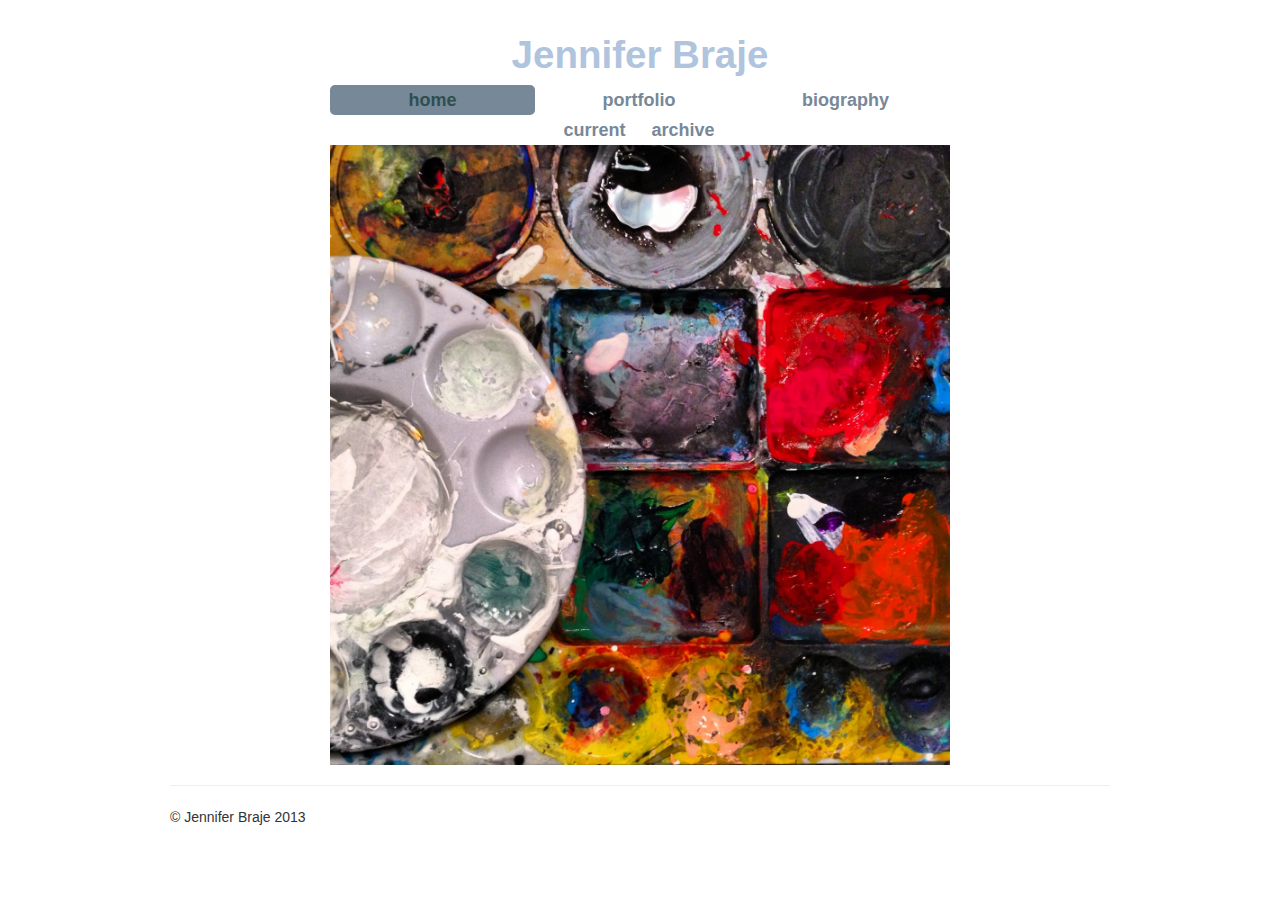
<file: index.html>
<!DOCTYPE html lang="en">
<html>
  <head>
    <meta charset="utf-8" />
    <meta name="viewport" content="width=device-width, initial-scale=1.0" />
    <meta http-equiv="Content-Type" content="text/html; charset=utf-8" />
    <meta name="description" content="description goes here" />
    <meta name="keywords" content="keywords,goes,here" />
    <meta name="author" content="Your Name" />

    <link href="css/bootstrap.min.css" rel="stylesheet" type="text/css" />
    <link href="css/bootstrap-image-gallery.min.css" rel="stylesheet" type="text/css" />
    <link href="css/site.css" rel="stylesheet" type="text/css" />
    
    <title>Jennifer's Artwork</title>
  </head>

  <body>
    <div class="container">
      <header id="header" class="row">
	<div id="hdr-text" class="offset2 span8">
	  <h1 id="hdr-jen" class="muted" style="text-align: center">Jennifer Braje</h1>
	  <nav style="padding-bottom: 0px;">
	    <ul class="nav nav-pills">
	      <li class="active"><a href="index.html">home</a></li>
	      <li class><a href="work.html">portfolio</a>
		<nav>
		  <ul class="nav nav-pills">
		    <li class><a href="cu.html">current</a></li>
<!--		    <li class=""><a href="ca.html">older</a></li> -->
		    <li class><a href="ar.html">archive</a></li>
		  </ul>
		</nav>
	      </li>
	      <li class><a href="bio.html">biography</a></li>
	    </ul>
	  </nav>
	</div>
	<div class="span2"></div>
      </header>

      <section class="row">
  <div class="span8 offset2">
    <img class="img-polariod" src="./img/palette.jpg" />
  </div>
  <div class="span2"></div>
</section>


      <footer>
        <hr />
        <p>© Jennifer Braje 2013</p>
      </footer>
    </div>

    <!-- Placed at the end of the document so the pages load faster -->
    <script src="js/jquery.min.js"></script>
    <script src="js/bootstrap.js"></script>
    <script src="js/load-image.min.js"></script>
    <script src="js/bootstrap-image-gallery.min.js"></script>
    <script src="js/site.js"></script>
  </body>
</html>

<!--
-@ var body: String
-@ var title : String = "Artwork of Jennifer Braje"
-@ var footer : String = ""
-@ var head : String = ""
-@ var nav : String
- response.setContentType("text/html")
-->
</file>
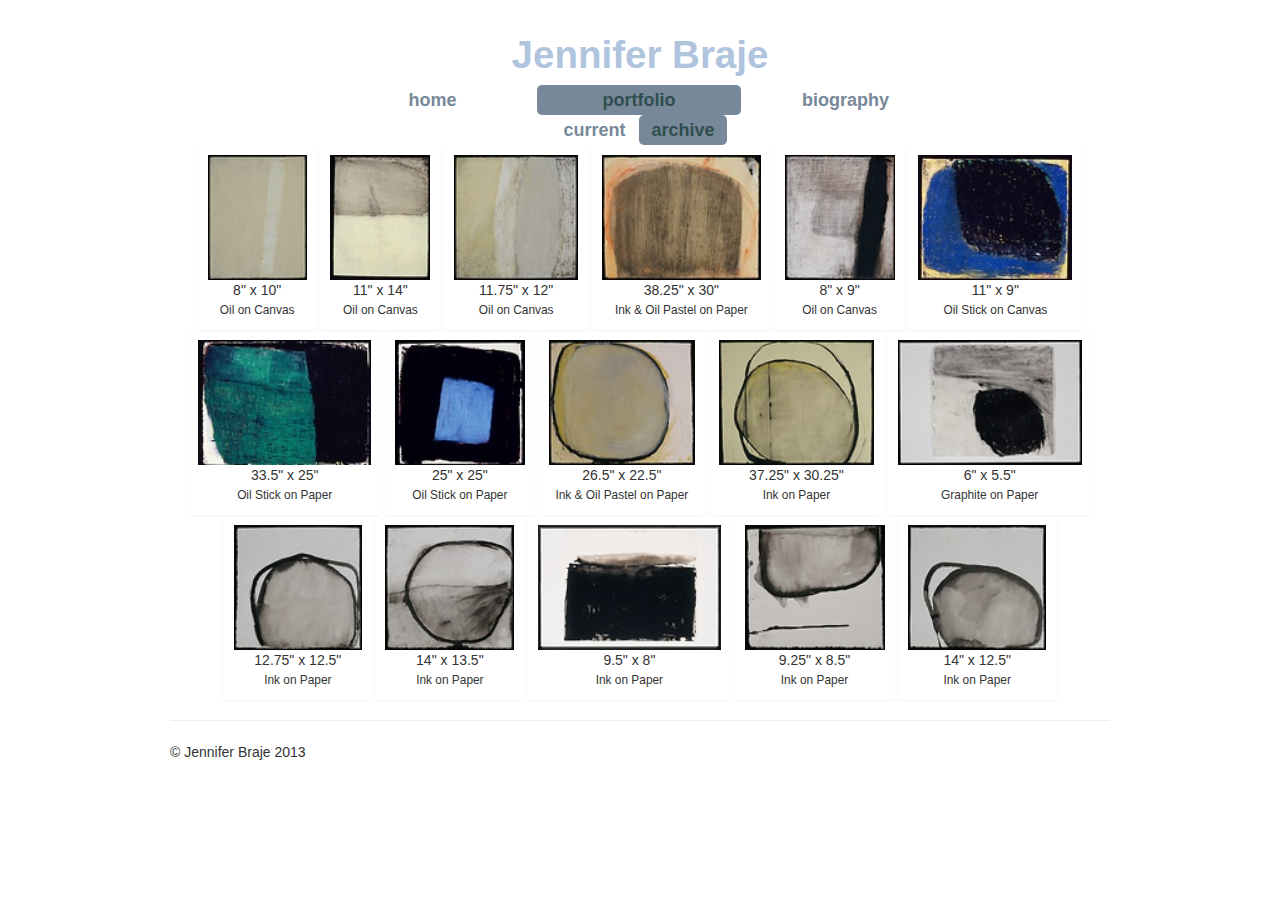
<file: ar.html>
<!DOCTYPE html lang="en">
<html>
  <head>
    <meta charset="utf-8" />
    <meta name="viewport" content="width=device-width, initial-scale=1.0" />
    <meta http-equiv="Content-Type" content="text/html; charset=utf-8" />
    <meta name="description" content="description goes here" />
    <meta name="keywords" content="keywords,goes,here" />
    <meta name="author" content="Your Name" />

    <link href="css/bootstrap.min.css" rel="stylesheet" type="text/css" />
    <link href="css/bootstrap-image-gallery.min.css" rel="stylesheet" type="text/css" />
    <link href="css/site.css" rel="stylesheet" type="text/css" />
    
    <title>Jennifer's Artwork</title>
  </head>

  <body>
    <div class="container">
      <header id="header" class="row">
	<div id="hdr-text" class="offset2 span8">
	  <h1 id="hdr-jen" class="muted" style="text-align: center">Jennifer Braje</h1>
	  <nav style="padding-bottom: 0px;">
	    <ul class="nav nav-pills">
	      <li class><a href="index.html">home</a></li>
	      <li class="active"><a href="work.html">portfolio</a>
		<nav>
		  <ul class="nav nav-pills">
		    <li class><a href="cu.html">current</a></li>
<!--		    <li class=""><a href="ca.html">older</a></li> -->
		    <li class="active"><a href="ar.html">archive</a></li>
		  </ul>
		</nav>
	      </li>
	      <li class><a href="bio.html">biography</a></li>
	    </ul>
	  </nav>
	</div>
	<div class="span2"></div>
      </header>

      <section class="row">
  <div class="span12">

    <div id="gallery" class="gallery" data-toggle="modal-gallery" data-target="#modal-gallery">
      <div class="thumbnail">
  <a href="img/art/archive/buttercup.jpg" data-gallery="gallery">
    <img src="img/art/archive/buttercup-thumb.jpg" />
  </a>
  <p>
    8&quot; x 10&quot;<br>
    <small>Oil on Canvas</small>
  </p>
</div>
<div class="thumbnail">
  <a href="img/art/archive/one night.jpg" data-gallery="gallery">
    <img src="img/art/archive/one night-thumb.jpg" />
  </a>
  <p>
    11&quot; x 14&quot;<br>
    <small>Oil on Canvas</small>
  </p>
</div>
<div class="thumbnail">
  <a href="img/art/archive/painting 1.jpg" data-gallery="gallery">
    <img src="img/art/archive/painting 1-thumb.jpg" />
  </a>
  <p>
    11.75&quot; x 12&quot;<br>
    <small>Oil on Canvas</small>
  </p>
</div>
<div class="thumbnail">
  <a href="img/art/archive/Orange &amp; Black.jpg" data-gallery="gallery">
    <img src="img/art/archive/Orange &amp; Black-thumb.jpg" />
  </a>
  <p>
    38.25&quot; x 30&quot;<br>
    <small>Ink &amp; Oil Pastel on Paper</small>
  </p>
</div>
<div class="thumbnail">
  <a href="img/art/archive/painting archive 1.jpg" data-gallery="gallery">
    <img src="img/art/archive/painting archive 1-thumb.jpg" />
  </a>
  <p>
    8&quot; x 9&quot;<br>
    <small>Oil on Canvas</small>
  </p>
</div>
<div class="thumbnail">
  <a href="img/art/archive/oil stick on board 1.jpg" data-gallery="gallery">
    <img src="img/art/archive/oil stick on board 1-thumb.jpg" />
  </a>
  <p>
    11&quot; x 9&quot;<br>
    <small>Oil Stick on Canvas</small>
  </p>
</div>
<div class="thumbnail">
  <a href="img/art/archive/oil stick 1.jpg" data-gallery="gallery">
    <img src="img/art/archive/oil stick 1-thumb.jpg" />
  </a>
  <p>
    33.5&quot; x 25&quot;<br>
    <small>Oil Stick on Paper</small>
  </p>
</div>
<div class="thumbnail">
  <a href="img/art/archive/oil stick 2.jpg" data-gallery="gallery">
    <img src="img/art/archive/oil stick 2-thumb.jpg" />
  </a>
  <p>
    25&quot; x 25&quot;<br>
    <small>Oil Stick on Paper</small>
  </p>
</div>
<div class="thumbnail">
  <a href="img/art/archive/drawing circle yellow.jpg" data-gallery="gallery">
    <img src="img/art/archive/drawing circle yellow-thumb.jpg" />
  </a>
  <p>
    26.5&quot; x 22.5&quot;<br>
    <small>Ink &amp; Oil Pastel on Paper</small>
  </p>
</div>
<div class="thumbnail">
  <a href="img/art/archive/Drawing Circle.jpg" data-gallery="gallery">
    <img src="img/art/archive/Drawing Circle-thumb.jpg" />
  </a>
  <p>
    37.25&quot; x 30.25&quot;<br>
    <small>Ink on Paper</small>
  </p>
</div>
<div class="thumbnail">
  <a href="img/art/archive/drawing archive 2.jpg" data-gallery="gallery">
    <img src="img/art/archive/drawing archive 2-thumb.jpg" />
  </a>
  <p>
    6&quot; x 5.5&quot;<br>
    <small>Graphite on Paper</small>
  </p>
</div>
<div class="thumbnail">
  <a href="img/art/archive/Drawing Circle 2.jpg" data-gallery="gallery">
    <img src="img/art/archive/Drawing Circle 2-thumb.jpg" />
  </a>
  <p>
    12.75&quot; x 12.5&quot;<br>
    <small>Ink on Paper</small>
  </p>
</div>
<div class="thumbnail">
  <a href="img/art/archive/Drawing Circle 4.jpg" data-gallery="gallery">
    <img src="img/art/archive/Drawing Circle 4-thumb.jpg" />
  </a>
  <p>
    14&quot; x 13.5&quot;<br>
    <small>Ink on Paper</small>
  </p>
</div>
<div class="thumbnail">
  <a href="img/art/archive/drawing 1.jpg" data-gallery="gallery">
    <img src="img/art/archive/drawing 1-thumb.jpg" />
  </a>
  <p>
    9.5&quot; x 8&quot;<br>
    <small>Ink on Paper</small>
  </p>
</div>
<div class="thumbnail">
  <a href="img/art/archive/drawing archive.jpg" data-gallery="gallery">
    <img src="img/art/archive/drawing archive-thumb.jpg" />
  </a>
  <p>
    9.25&quot; x 8.5&quot;<br>
    <small>Ink on Paper</small>
  </p>
</div>
<div class="thumbnail">
  <a href="img/art/archive/drawing circle 5.jpg" data-gallery="gallery">
    <img src="img/art/archive/drawing circle 5-thumb.jpg" />
  </a>
  <p>
    14&quot; x 12.5&quot;<br>
    <small>Ink on Paper</small>
  </p>
</div>

    </div>

    <div id="modal-gallery" class="modal modal-gallery hide fade" tabindex="-1">
      <div class="modal-header">
	<a class="close" data-dismiss="modal"> ×</a>
	<h3 class="modal-title"></h3>
      </div>
      <div class="modal-body">
	<div class="modal-image"></div>
      </div>
      <div class="modal-footer">
	<a class="btn btn-info modal-prev">
	  <i class="icon-arrow-left icon-white"></i>
	  Previous
	</a>
	<a class="btn btn-primary modal-next">
	  Next
	  <i class="icon-arrow-right icon-white"></i>
	</a>
	<a class="btn btn-success modal-play modal-slideshow" data-slideshow="5000">
	  <i class="icon-arrow-play icon-white"></i>
	  Slideshow
	</a>
	<a class"btn modal-download" target="_blank">
	  <i class="icon-download"></i>
	  Download
	</a>
      </div>
    </div>
  </div>
</section>


      <footer>
        <hr />
        <p>© Jennifer Braje 2013</p>
      </footer>
    </div>

    <!-- Placed at the end of the document so the pages load faster -->
    <script src="js/jquery.min.js"></script>
    <script src="js/bootstrap.js"></script>
    <script src="js/load-image.min.js"></script>
    <script src="js/bootstrap-image-gallery.min.js"></script>
    <script src="js/site.js"></script>
  </body>
</html>

<!--
-@ var body: String
-@ var title : String = "Artwork of Jennifer Braje"
-@ var footer : String = ""
-@ var head : String = ""
-@ var nav : String
- response.setContentType("text/html")
-->
</file>
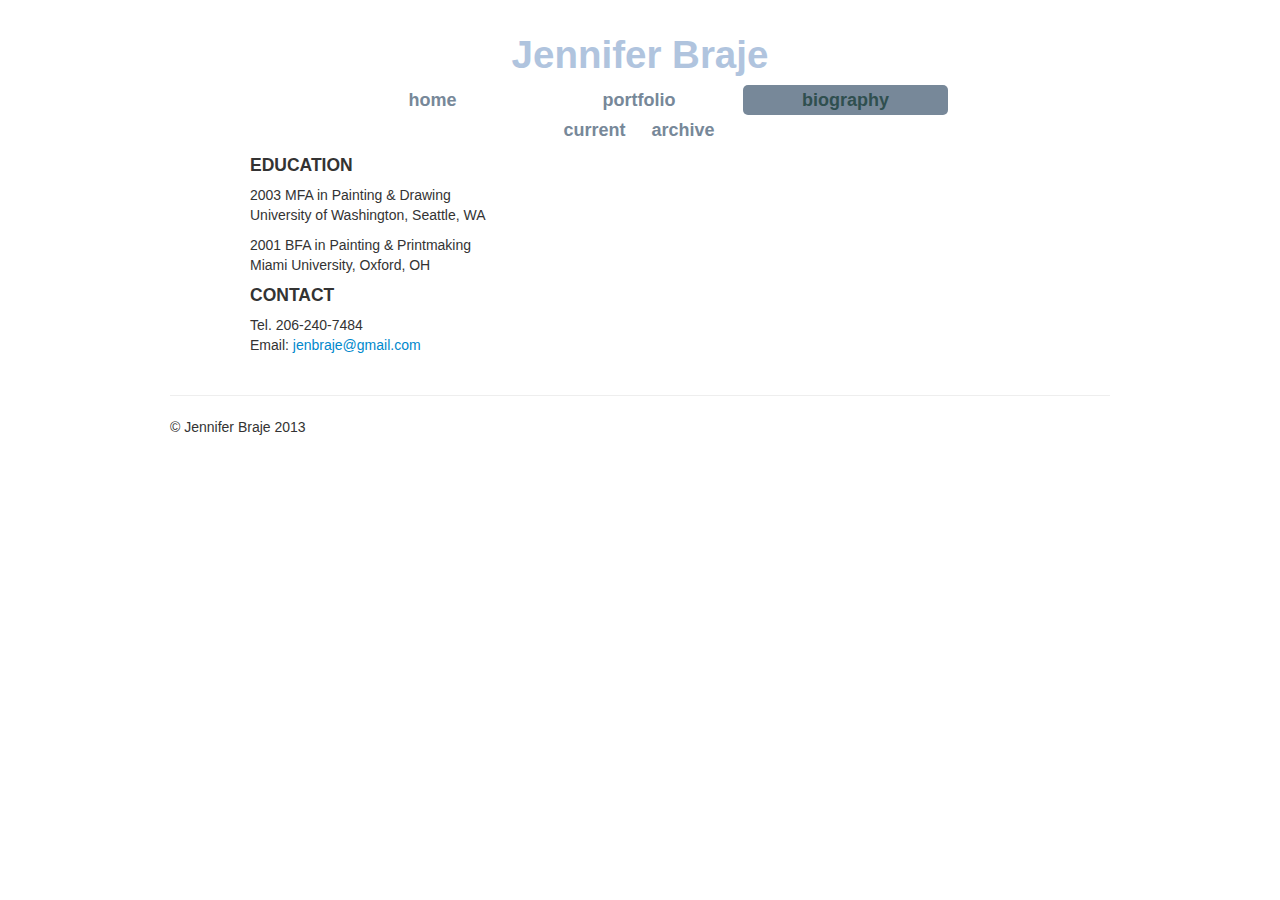
<file: bio.html>
<!DOCTYPE html lang="en">
<html>
  <head>
    <meta charset="utf-8" />
    <meta name="viewport" content="width=device-width, initial-scale=1.0" />
    <meta http-equiv="Content-Type" content="text/html; charset=utf-8" />
    <meta name="description" content="description goes here" />
    <meta name="keywords" content="keywords,goes,here" />
    <meta name="author" content="Your Name" />

    <link href="css/bootstrap.min.css" rel="stylesheet" type="text/css" />
    <link href="css/bootstrap-image-gallery.min.css" rel="stylesheet" type="text/css" />
    <link href="css/site.css" rel="stylesheet" type="text/css" />
    
    <title>Jennifer's Artwork</title>
  </head>

  <body>
    <div class="container">
      <header id="header" class="row">
	<div id="hdr-text" class="offset2 span8">
	  <h1 id="hdr-jen" class="muted" style="text-align: center">Jennifer Braje</h1>
	  <nav style="padding-bottom: 0px;">
	    <ul class="nav nav-pills">
	      <li class><a href="index.html">home</a></li>
	      <li class><a href="work.html">portfolio</a>
		<nav>
		  <ul class="nav nav-pills">
		    <li class><a href="cu.html">current</a></li>
<!--		    <li class=""><a href="ca.html">older</a></li> -->
		    <li class><a href="ar.html">archive</a></li>
		  </ul>
		</nav>
	      </li>
	      <li class="active"><a href="bio.html">biography</a></li>
	    </ul>
	  </nav>
	</div>
	<div class="span2"></div>
      </header>

      <section class="row">
  <div class="span10 offset1">

    <h4>EDUCATION</h4>

    <p>
      2003 MFA in Painting &amp; Drawing</br>
      University of Washington, Seattle, WA
    </p>
    <p>
      2001 BFA in Painting &amp; Printmaking</br>
      Miami University, Oxford, OH
    </p>

    <h4>CONTACT</h4>
    <address>
      Tel. 206-240-7484</br>
      Email: <a href="mailto:jenbraje@gmail.com">jenbraje@gmail.com</a>
    </address>
  </div>
  <div class="span1"></div>
</section>


      <footer>
        <hr />
        <p>© Jennifer Braje 2013</p>
      </footer>
    </div>

    <!-- Placed at the end of the document so the pages load faster -->
    <script src="js/jquery.min.js"></script>
    <script src="js/bootstrap.js"></script>
    <script src="js/load-image.min.js"></script>
    <script src="js/bootstrap-image-gallery.min.js"></script>
    <script src="js/site.js"></script>
  </body>
</html>

<!--
-@ var body: String
-@ var title : String = "Artwork of Jennifer Braje"
-@ var footer : String = ""
-@ var head : String = ""
-@ var nav : String
- response.setContentType("text/html")
-->
</file>
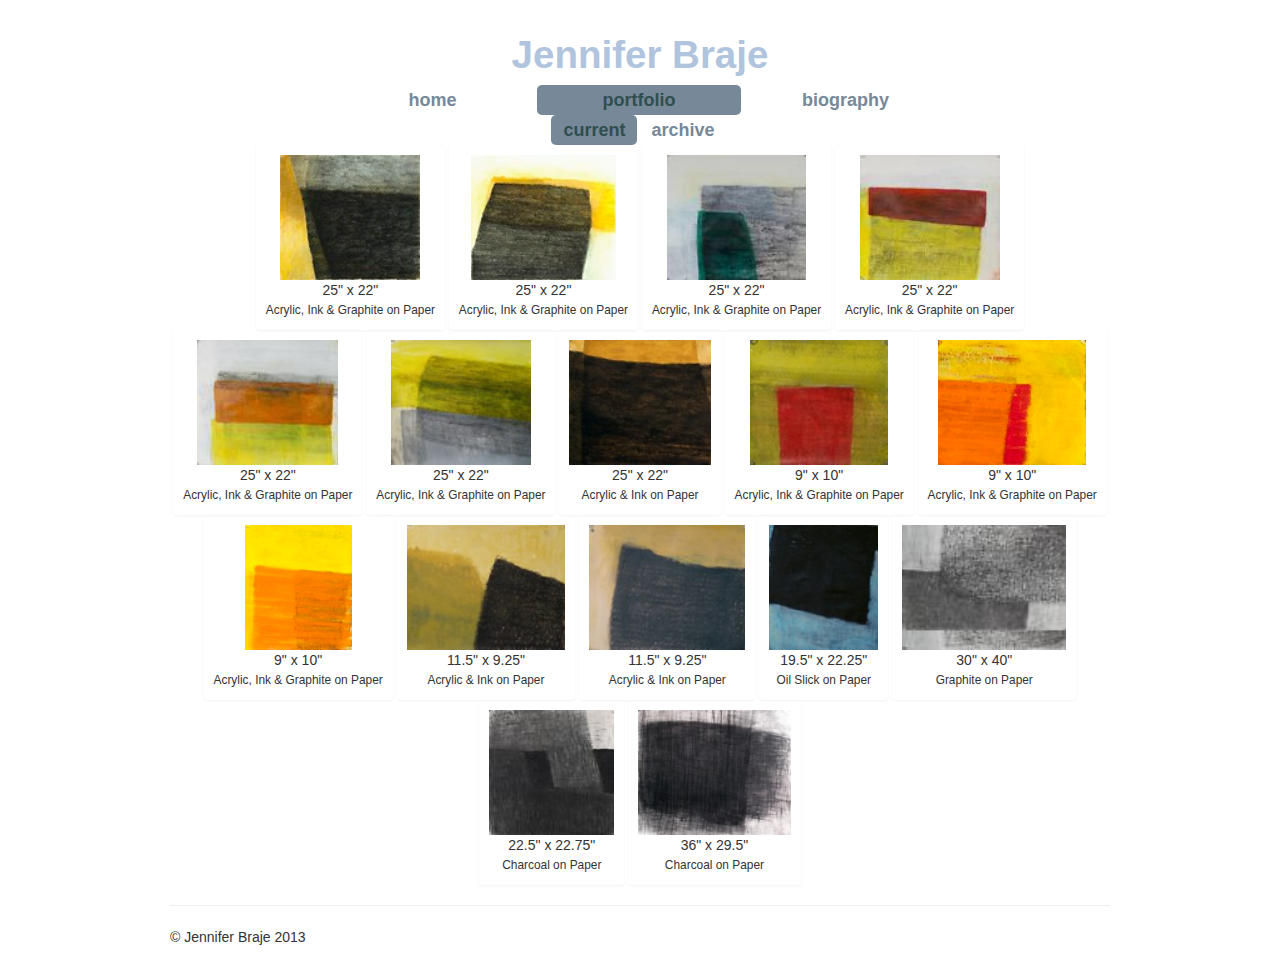
<file: cu.html>
<!DOCTYPE html lang="en">
<html>
  <head>
    <meta charset="utf-8" />
    <meta name="viewport" content="width=device-width, initial-scale=1.0" />
    <meta http-equiv="Content-Type" content="text/html; charset=utf-8" />
    <meta name="description" content="description goes here" />
    <meta name="keywords" content="keywords,goes,here" />
    <meta name="author" content="Your Name" />

    <link href="css/bootstrap.min.css" rel="stylesheet" type="text/css" />
    <link href="css/bootstrap-image-gallery.min.css" rel="stylesheet" type="text/css" />
    <link href="css/site.css" rel="stylesheet" type="text/css" />
    
    <title>Jennifer's Artwork</title>
  </head>

  <body>
    <div class="container">
      <header id="header" class="row">
	<div id="hdr-text" class="offset2 span8">
	  <h1 id="hdr-jen" class="muted" style="text-align: center">Jennifer Braje</h1>
	  <nav style="padding-bottom: 0px;">
	    <ul class="nav nav-pills">
	      <li class><a href="index.html">home</a></li>
	      <li class="active"><a href="work.html">portfolio</a>
		<nav>
		  <ul class="nav nav-pills">
		    <li class="active"><a href="cu.html">current</a></li>
<!--		    <li class=""><a href="ca.html">older</a></li> -->
		    <li class><a href="ar.html">archive</a></li>
		  </ul>
		</nav>
	      </li>
	      <li class><a href="bio.html">biography</a></li>
	    </ul>
	  </nav>
	</div>
	<div class="span2"></div>
      </header>

      <section class="row">
  <div class="span12">

    <div id="gallery" class="gallery" data-toggle="modal-gallery" data-target="#modal-gallery">
      <div class="thumbnail">
  <a href="img/art/current/DSC0385-cropped.jpg" data-gallery="gallery">
    <img src="img/art/current/DSC0385-cropped-thumb.jpg" />
  </a>
  <p>
    25&quot; x 22&quot;<br>
    <small>Acrylic, Ink &amp; Graphite on Paper</small>
  </p>
</div>
<div class="thumbnail">
  <a href="img/art/current/DSC0386-cropped.jpg" data-gallery="gallery">
    <img src="img/art/current/DSC0386-cropped-thumb.jpg" />
  </a>
  <p>
    25&quot; x 22&quot;<br>
    <small>Acrylic, Ink &amp; Graphite on Paper</small>
  </p>
</div>
<div class="thumbnail">
  <a href="img/art/current/JENBRA_0115-cropped.jpg" data-gallery="gallery">
    <img src="img/art/current/JENBRA_0115-cropped-thumb.jpg" />
  </a>
  <p>
    25&quot; x 22&quot;<br>
    <small>Acrylic, Ink &amp; Graphite on Paper</small>
  </p>
</div>
<div class="thumbnail">
  <a href="img/art/current/JENBRA_0121-cropped.jpg" data-gallery="gallery">
    <img src="img/art/current/JENBRA_0121-cropped-thumb.jpg" />
  </a>
  <p>
    25&quot; x 22&quot;<br>
    <small>Acrylic, Ink &amp; Graphite on Paper</small>
  </p>
</div>
<div class="thumbnail">
  <a href="img/art/current/JENBRA_0101-cropped.jpg" data-gallery="gallery">
    <img src="img/art/current/JENBRA_0101-cropped-thumb.jpg" />
  </a>
  <p>
    25&quot; x 22&quot;<br>
    <small>Acrylic, Ink &amp; Graphite on Paper</small>
  </p>
</div>
<div class="thumbnail">
  <a href="img/art/current/Jen 08-cropped.jpg" data-gallery="gallery">
    <img src="img/art/current/Jen 08-cropped-thumb.jpg" />
  </a>
  <p>
    25&quot; x 22&quot;<br>
    <small>Acrylic, Ink &amp; Graphite on Paper</small>
  </p>
</div>
<div class="thumbnail">
  <a href="img/art/current/Jen 05-cropped.jpg" data-gallery="gallery">
    <img src="img/art/current/Jen 05-cropped-thumb.jpg" />
  </a>
  <p>
    25&quot; x 22&quot;<br>
    <small>Acrylic &amp; Ink on Paper</small>
  </p>
</div>
<div class="thumbnail">
  <a href="img/art/current/Jen 11-cropped.jpg" data-gallery="gallery">
    <img src="img/art/current/Jen 11-cropped-thumb.jpg" />
  </a>
  <p>
    9&quot; x 10&quot;<br>
    <small>Acrylic, Ink &amp; Graphite on Paper</small>
  </p>
</div>
<div class="thumbnail">
  <a href="img/art/current/DSC0387-cropped.jpg" data-gallery="gallery">
    <img src="img/art/current/DSC0387-cropped-thumb.jpg" />
  </a>
  <p>
    9&quot; x 10&quot;<br>
    <small>Acrylic, Ink &amp; Graphite on Paper</small>
  </p>
</div>
<div class="thumbnail">
  <a href="img/art/current/DSC0388-cropped.jpg" data-gallery="gallery">
    <img src="img/art/current/DSC0388-cropped-thumb.jpg" />
  </a>
  <p>
    9&quot; x 10&quot;<br>
    <small>Acrylic, Ink &amp; Graphite on Paper</small>
  </p>
</div>
<div class="thumbnail">
  <a href="img/art/current/Jen 13-cropped.jpg" data-gallery="gallery">
    <img src="img/art/current/Jen 13-cropped-thumb.jpg" />
  </a>
  <p>
    11.5&quot; x 9.25&quot;<br>
    <small>Acrylic &amp; Ink on Paper</small>
  </p>
</div>
<div class="thumbnail">
  <a href="img/art/current/Jen 14-cropped.jpg" data-gallery="gallery">
    <img src="img/art/current/Jen 14-cropped-thumb.jpg" />
  </a>
  <p>
    11.5&quot; x 9.25&quot;<br>
    <small>Acrylic &amp; Ink on Paper</small>
  </p>
</div>
<div class="thumbnail">
  <a href="img/art/current/Jen 06-cropped.jpg" data-gallery="gallery">
    <img src="img/art/current/Jen 06-cropped-thumb.jpg" />
  </a>
  <p>
    19.5&quot; x 22.25&quot;<br>
    <small>Oil Slick on Paper</small>
  </p>
</div>
<div class="thumbnail">
  <a href="img/art/current/JENBRA_0145-cropped.jpg" data-gallery="gallery">
    <img src="img/art/current/JENBRA_0145-cropped-thumb.jpg" />
  </a>
  <p>
    30&quot; x 40&quot;<br>
    <small>Graphite on Paper</small>
  </p>
</div>
<div class="thumbnail">
  <a href="img/art/current/JENBRA_0138-cropped.jpg" data-gallery="gallery">
    <img src="img/art/current/JENBRA_0138-cropped-thumb.jpg" />
  </a>
  <p>
    22.5&quot; x 22.75&quot;<br>
    <small>Charcoal on Paper</small>
  </p>
</div>
<div class="thumbnail">
  <a href="img/art/current/Jen 03-cropped.jpg" data-gallery="gallery">
    <img src="img/art/current/Jen 03-cropped-thumb.jpg" />
  </a>
  <p>
    36&quot; x 29.5&quot;<br>
    <small>Charcoal on Paper</small>
  </p>
</div>

    </div>

    <div id="modal-gallery" class="modal modal-gallery hide fade" tabindex="-1">
      <div class="modal-header">
	<a class="close" data-dismiss="modal"> ×</a>
	<h3 class="modal-title"></h3>
      </div>
      <div class="modal-body">
	<div class="modal-image"></div>
      </div>
      <div class="modal-footer">
	<a class="btn btn-info modal-prev">
	  <i class="icon-arrow-left icon-white"></i>
	  Previous
	</a>
	<a class="btn btn-primary modal-next">
	  Next
	  <i class="icon-arrow-right icon-white"></i>
	</a>
	<a class="btn btn-success modal-play modal-slideshow" data-slideshow="5000">
	  <i class="icon-arrow-play icon-white"></i>
	  Slideshow
	</a>
	<a class"btn modal-download" target="_blank">
	  <i class="icon-download"></i>
	  Download
	</a>
      </div>
    </div>
  </div>
</section>


      <footer>
        <hr />
        <p>© Jennifer Braje 2013</p>
      </footer>
    </div>

    <!-- Placed at the end of the document so the pages load faster -->
    <script src="js/jquery.min.js"></script>
    <script src="js/bootstrap.js"></script>
    <script src="js/load-image.min.js"></script>
    <script src="js/bootstrap-image-gallery.min.js"></script>
    <script src="js/site.js"></script>
  </body>
</html>

<!--
-@ var body: String
-@ var title : String = "Artwork of Jennifer Braje"
-@ var footer : String = ""
-@ var head : String = ""
-@ var nav : String
- response.setContentType("text/html")
-->
</file>
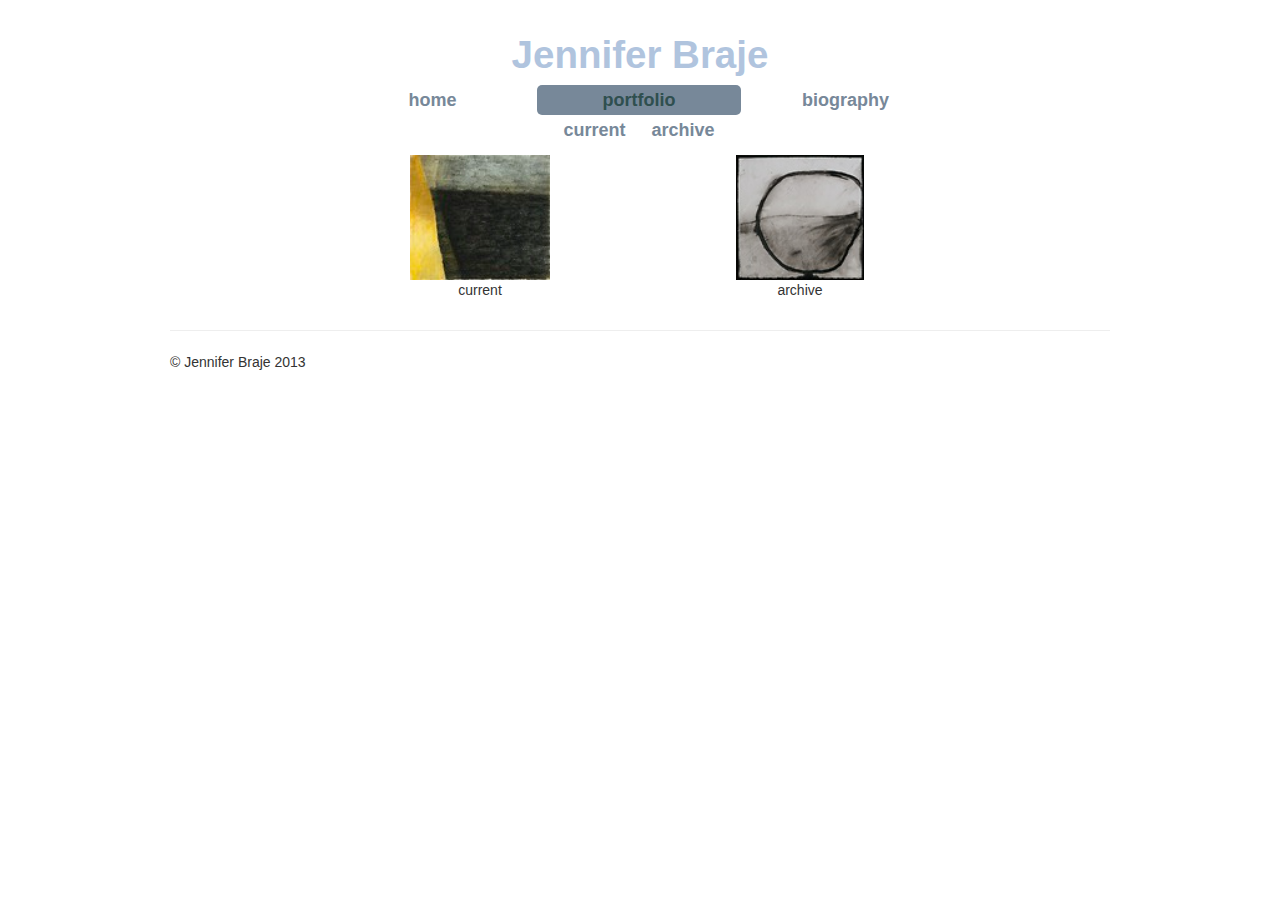
<file: work.html>
<!DOCTYPE html lang="en">
<html>
  <head>
    <meta charset="utf-8" />
    <meta name="viewport" content="width=device-width, initial-scale=1.0" />
    <meta http-equiv="Content-Type" content="text/html; charset=utf-8" />
    <meta name="description" content="description goes here" />
    <meta name="keywords" content="keywords,goes,here" />
    <meta name="author" content="Your Name" />

    <link href="css/bootstrap.min.css" rel="stylesheet" type="text/css" />
    <link href="css/bootstrap-image-gallery.min.css" rel="stylesheet" type="text/css" />
    <link href="css/site.css" rel="stylesheet" type="text/css" />
    
    <title>Jennifer's Artwork</title>
  </head>

  <body>
    <div class="container">
      <header id="header" class="row">
	<div id="hdr-text" class="offset2 span8">
	  <h1 id="hdr-jen" class="muted" style="text-align: center">Jennifer Braje</h1>
	  <nav style="padding-bottom: 0px;">
	    <ul class="nav nav-pills">
	      <li class><a href="index.html">home</a></li>
	      <li class="active"><a href="work.html">portfolio</a>
		<nav>
		  <ul class="nav nav-pills">
		    <li class><a href="cu.html">current</a></li>
<!--		    <li class=""><a href="ca.html">older</a></li> -->
		    <li class><a href="ar.html">archive</a></li>
		  </ul>
		</nav>
	      </li>
	      <li class><a href="bio.html">biography</a></li>
	    </ul>
	  </nav>
	</div>
	<div class="span2"></div>
      </header>

      <div class="row">
  <div class="span2"></div>
<div class="span4">
  <div class="centered-thumbnail">
    <a href="cu.html">
      <img src="img/art/current/DSC0385-cropped-thumb.jpg" />
    </a>
    <p>
      current
    </p>
  </div>
</div>

<div class="span4">
  <div class="centered-thumbnail">
    <a href="ar.html">
      <img src="img/art/archive/Drawing Circle 4-thumb.jpg" />
    </a>
    <p>
      archive
    </p>
  </div>
</div>

</div>


      <footer>
        <hr />
        <p>© Jennifer Braje 2013</p>
      </footer>
    </div>

    <!-- Placed at the end of the document so the pages load faster -->
    <script src="js/jquery.min.js"></script>
    <script src="js/bootstrap.js"></script>
    <script src="js/load-image.min.js"></script>
    <script src="js/bootstrap-image-gallery.min.js"></script>
    <script src="js/site.js"></script>
  </body>
</html>

<!--
-@ var body: String
-@ var title : String = "Artwork of Jennifer Braje"
-@ var footer : String = ""
-@ var head : String = ""
-@ var nav : String
- response.setContentType("text/html")
-->
</file>
<file: css/site.css>
body {
    padding-top: 25px;
}

header {
//    background: url('../img/palette.jpg');
//    background-repeat: no-repeat;
//    background-size: 100% auto;
}

li a {
    font-size: large;
}

/* #aaa #111 */

.nav > li > a {
    color: lightslategray;
    font-weight: bolder;
}

.nav > li > a:hover {
    color: lightslategray;
    background-color: darkslategray;
}

.nav-pills > .active > a,
.nav-pills > .active > a:hover {
    color: darkslategray;
    background-color: lightslategray;
    font-weight: bolder;
}

#hdr-text {
//    background-color: rgba(0,0,0,0.65);

//  -webkit-border-radius: 15px;
//     -moz-border-radius: 15px;
//          border-radius: 15px;
}

/*
li a {
    color: darkslategray;
    font-size: large;
    font-weight: bold;
}

ul {
    background-color: #eee;
    opacity: 0.65;

  -webkit-border-radius: 5px;
     -moz-border-radius: 5px;
          border-radius: 5px;
}

.nav-pills > .active > a,
.nav-pills > .active > a:hover {
    color: darkslategray;
    font-weight: bolder;
    background-color: #bbb;
}
*/

.nav-pills>li>a {
    margin-top: 0px;
    margin-bottom: 0px;
}

#hdr-jen {
    color: lightsteelblue;
    font-weight: 900;
}

/* center nav bar */
nav {
    padding: 0;
    padding-bottom: 25px;
}

nav .nav {
    margin: 0;
    display: table;
    width: 100%;
}

nav .nav li {
    display: table-cell;
    width: 33.3%;
    float: none;
}

nav .nav li a {
    text-align: center;
}

a.thumbnail {
    display: inline-block;
}

.thumbnails > li {
    margin-bottom: 5px;
    margin-left: 5px;
}

.centered-thumbnail img,
.thumbnail img {
    height: 125px;
    display: block;
    margin: 0 auto;
}

a.thumbnail {
    display: inline-block;
    border: none;
    padding: 2px;
    margin: 0;
}

div.centered-thumbnail {
    display: table;
    border: none;
    padding: 10px;
    margin: 0 auto;
}

div.thumbnail {
    display: inline-block;
    border: none;
    padding: 10px;
    margin: 0 auto;
}

div.centered-thumbnail p,
div.thumbnail p {
    text-align: center;
    margin: 0;
}

nav {
    padding-bottom: 0px;
}

div.gallery {
    text-align: center;
}
</file>
